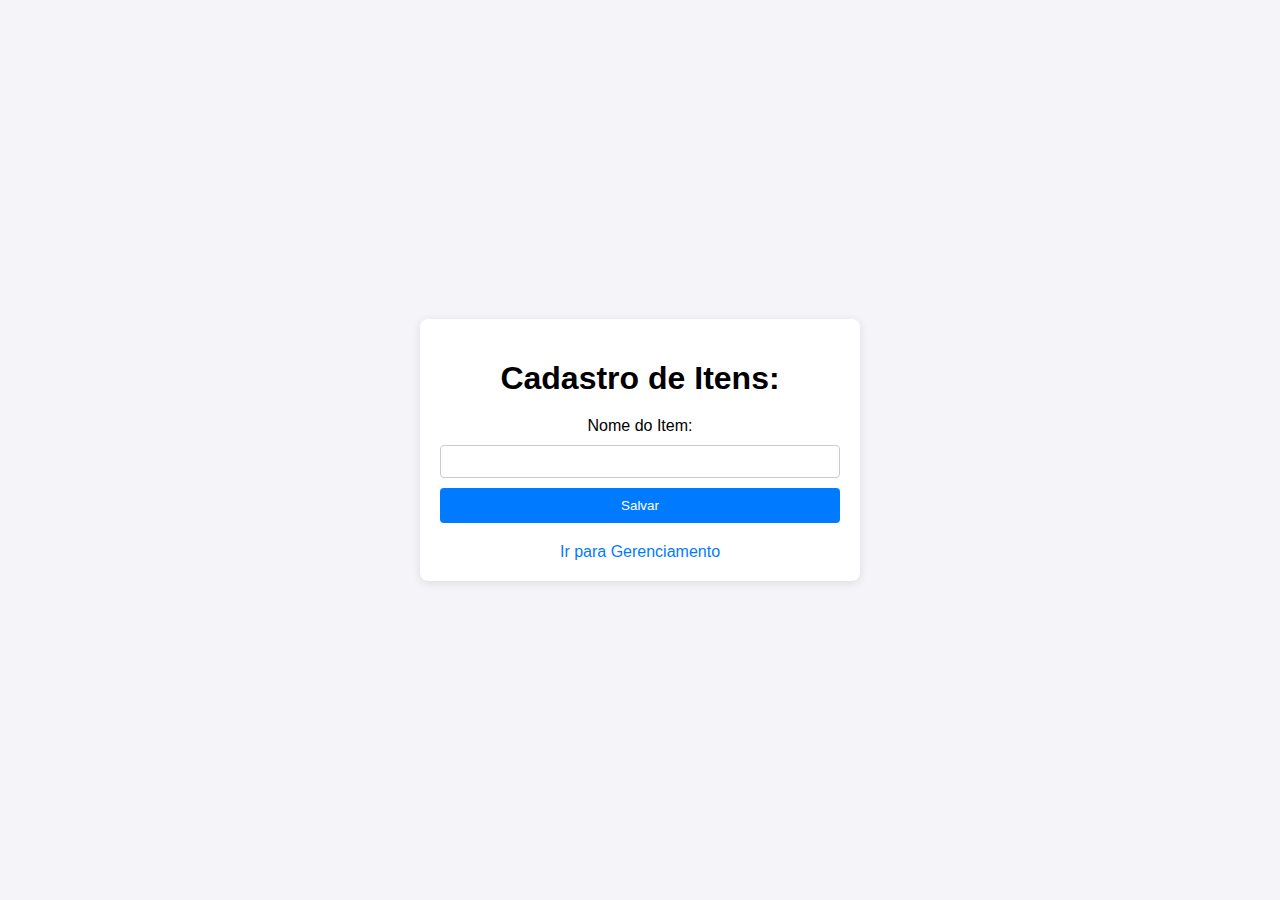
<file: index.html>
<!DOCTYPE html>
<html lang="en">
<head>
  <meta charset="UTF-8">
  <meta name="viewport" content="width=device-width, initial-scale=1.0">
  <title>Cadastro de Itens</title>
  <link rel="stylesheet" href="style.css">
</head>
<body>
  <div class="container">
    <h1>Cadastro de Itens: </h1>
    <form id="itemForm">
      <input type="hidden" id="itemId">
      <label for="itemName">Nome do Item:</label>
      <input type="text" id="itemName" required>
      <button type="submit" id="saveBtn">Salvar</button>
    </form>
    <a href="gerenciamento.html" class="link">Ir para Gerenciamento</a>
  </div>
  <script src="script.js"></script>
</body>
</html>
</file>
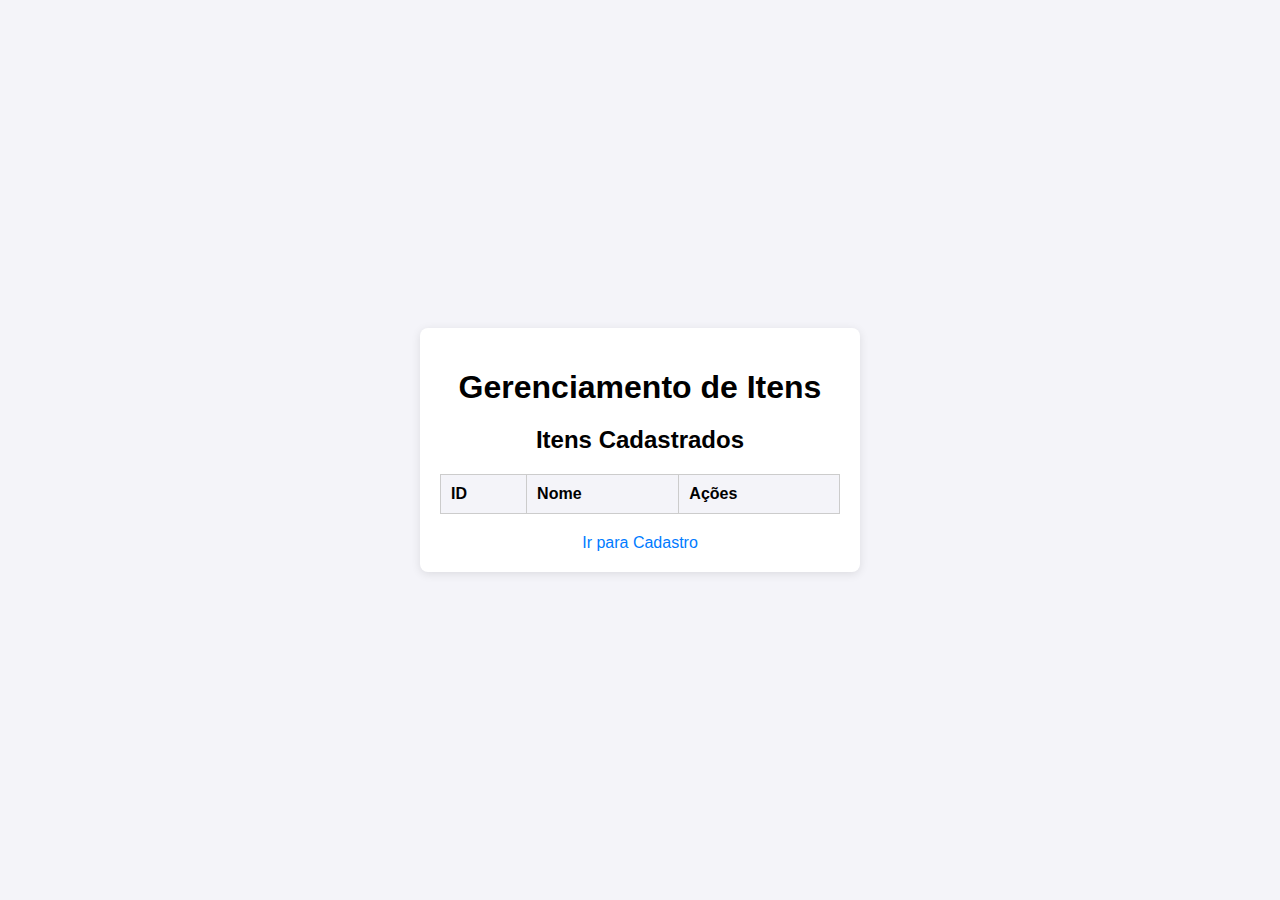
<file: gerenciamento.html>
<!DOCTYPE html>
<html lang="en">
<head>
  <meta charset="UTF-8">
  <meta name="viewport" content="width=device-width, initial-scale=1.0">
  <title>Gerenciamento de Itens</title>
  <link rel="stylesheet" href="style.css">
</head>
<body>
  <div class="container">
    <h1>Gerenciamento de Itens</h1>
    <h2>Itens Cadastrados</h2>
    <table>
      <thead>
        <tr>
          <th>ID</th>
          <th>Nome</th>
          <th>Ações</th>
        </tr>
      </thead>
      <tbody id="itemsTable"></tbody>
    </table>
    <a href="index.html" class="link">Ir para Cadastro</a>
  </div>
  <script src="script.js"></script>
</body>
</html>
</file>
<file: style.css>
body {
  font-family: Arial, sans-serif;
  background-color: #f4f4f9;
  margin: 0;
  padding: 0;
  display: flex;
  justify-content: center;
  align-items: center;
  height: 100vh;
}

.container {
  background: #ffffff;
  padding: 20px;
  border-radius: 8px;
  box-shadow: 0 2px 10px rgba(0, 0, 0, 0.1);
  width: 400px;
  text-align: center;
}

h1, h2 {
  margin-bottom: 20px;
}

form {
  display: flex;
  flex-direction: column;
  gap: 10px;
}

input {
  padding: 8px;
  border: 1px solid #ccc;
  border-radius: 4px;
}

button {
  padding: 10px;
  background-color: #007bff;
  color: #fff;
  border: none;
  border-radius: 4px;
  cursor: pointer;
}

button:hover {
  background-color: #0056b3;
}

table {
  width: 100%;
  border-collapse: collapse;
  margin-top: 10px;
}

th, td {
  padding: 10px;
  text-align: left;
  border: 1px solid #ccc;
}

th {
  background-color: #f4f4f9;
}

.actions button {
  margin-right: 5px;
}

.link {
  display: block;
  margin-top: 20px;
  text-decoration: none;
  color: #007bff;
}

.link:hover {
  text-decoration: underline;
}
</file>
